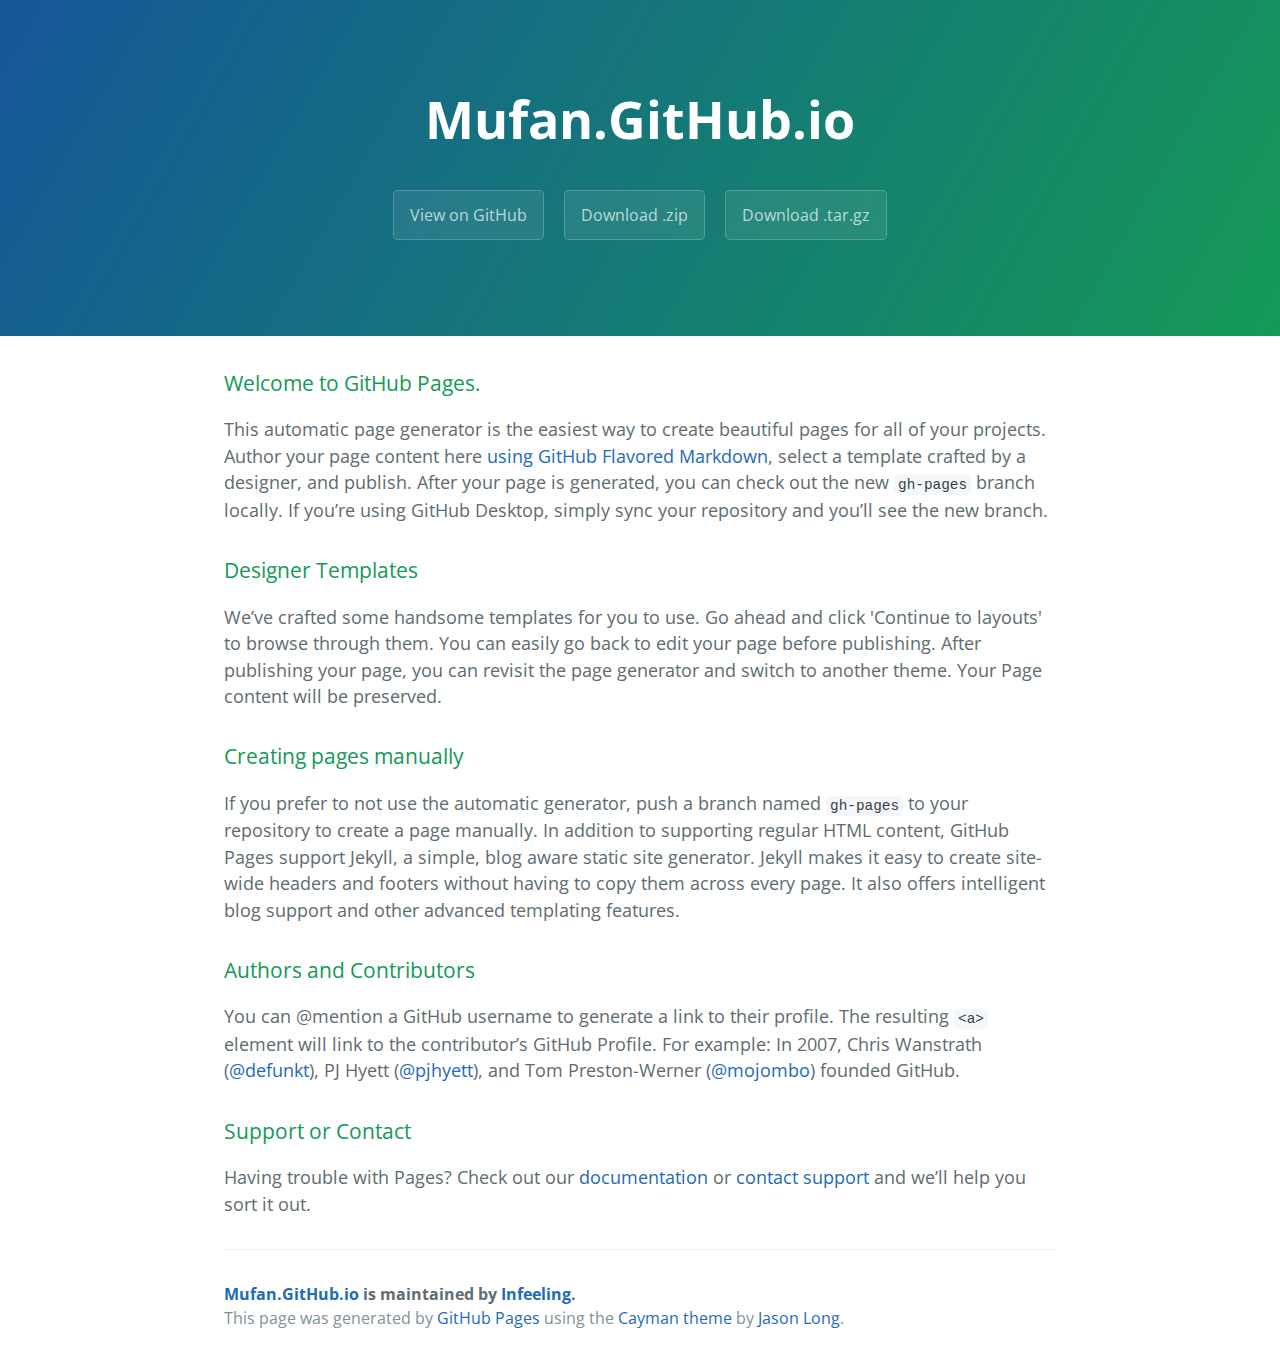
<file: index.html>
<!DOCTYPE html>
<html lang="en-us">
  <head>
    <meta charset="UTF-8">
    <title>Mufan.GitHub.io by Infeeling</title>
    <meta name="viewport" content="width=device-width, initial-scale=1">
    <link rel="stylesheet" type="text/css" href="stylesheets/normalize.css" media="screen">
    <link href='https://fonts.googleapis.com/css?family=Open+Sans:400,700' rel='stylesheet' type='text/css'>
    <link rel="stylesheet" type="text/css" href="stylesheets/stylesheet.css" media="screen">
    <link rel="stylesheet" type="text/css" href="stylesheets/github-light.css" media="screen">
  </head>
  <body>
    <section class="page-header">
      <h1 class="project-name">Mufan.GitHub.io</h1>
      <h2 class="project-tagline"></h2>
      <a href="https://github.com/Infeeling/mufan.github.io" class="btn">View on GitHub</a>
      <a href="https://github.com/Infeeling/mufan.github.io/zipball/master" class="btn">Download .zip</a>
      <a href="https://github.com/Infeeling/mufan.github.io/tarball/master" class="btn">Download .tar.gz</a>
    </section>

    <section class="main-content">
      <h3>
<a id="welcome-to-github-pages" class="anchor" href="#welcome-to-github-pages" aria-hidden="true"><span aria-hidden="true" class="octicon octicon-link"></span></a>Welcome to GitHub Pages.</h3>

<p>This automatic page generator is the easiest way to create beautiful pages for all of your projects. Author your page content here <a href="https://guides.github.com/features/mastering-markdown/">using GitHub Flavored Markdown</a>, select a template crafted by a designer, and publish. After your page is generated, you can check out the new <code>gh-pages</code> branch locally. If you’re using GitHub Desktop, simply sync your repository and you’ll see the new branch.</p>

<h3>
<a id="designer-templates" class="anchor" href="#designer-templates" aria-hidden="true"><span aria-hidden="true" class="octicon octicon-link"></span></a>Designer Templates</h3>

<p>We’ve crafted some handsome templates for you to use. Go ahead and click 'Continue to layouts' to browse through them. You can easily go back to edit your page before publishing. After publishing your page, you can revisit the page generator and switch to another theme. Your Page content will be preserved.</p>

<h3>
<a id="creating-pages-manually" class="anchor" href="#creating-pages-manually" aria-hidden="true"><span aria-hidden="true" class="octicon octicon-link"></span></a>Creating pages manually</h3>

<p>If you prefer to not use the automatic generator, push a branch named <code>gh-pages</code> to your repository to create a page manually. In addition to supporting regular HTML content, GitHub Pages support Jekyll, a simple, blog aware static site generator. Jekyll makes it easy to create site-wide headers and footers without having to copy them across every page. It also offers intelligent blog support and other advanced templating features.</p>

<h3>
<a id="authors-and-contributors" class="anchor" href="#authors-and-contributors" aria-hidden="true"><span aria-hidden="true" class="octicon octicon-link"></span></a>Authors and Contributors</h3>

<p>You can @mention a GitHub username to generate a link to their profile. The resulting <code>&lt;a&gt;</code> element will link to the contributor’s GitHub Profile. For example: In 2007, Chris Wanstrath (<a href="https://github.com/defunkt" class="user-mention">@defunkt</a>), PJ Hyett (<a href="https://github.com/pjhyett" class="user-mention">@pjhyett</a>), and Tom Preston-Werner (<a href="https://github.com/mojombo" class="user-mention">@mojombo</a>) founded GitHub.</p>

<h3>
<a id="support-or-contact" class="anchor" href="#support-or-contact" aria-hidden="true"><span aria-hidden="true" class="octicon octicon-link"></span></a>Support or Contact</h3>

<p>Having trouble with Pages? Check out our <a href="https://help.github.com/pages">documentation</a> or <a href="https://github.com/contact">contact support</a> and we’ll help you sort it out.</p>

      <footer class="site-footer">
        <span class="site-footer-owner"><a href="https://github.com/Infeeling/mufan.github.io">Mufan.GitHub.io</a> is maintained by <a href="https://github.com/Infeeling">Infeeling</a>.</span>

        <span class="site-footer-credits">This page was generated by <a href="https://pages.github.com">GitHub Pages</a> using the <a href="https://github.com/jasonlong/cayman-theme">Cayman theme</a> by <a href="https://twitter.com/jasonlong">Jason Long</a>.</span>
      </footer>

    </section>

  
  </body>
</html>
</file>
<file: stylesheets/stylesheet.css>
* {
  box-sizing: border-box; }

body {
  padding: 0;
  margin: 0;
  font-family: "Open Sans", "Helvetica Neue", Helvetica, Arial, sans-serif;
  font-size: 16px;
  line-height: 1.5;
  color: #606c71; }

a {
  color: #1e6bb8;
  text-decoration: none; }
  a:hover {
    text-decoration: underline; }

.btn {
  display: inline-block;
  margin-bottom: 1rem;
  color: rgba(255, 255, 255, 0.7);
  background-color: rgba(255, 255, 255, 0.08);
  border-color: rgba(255, 255, 255, 0.2);
  border-style: solid;
  border-width: 1px;
  border-radius: 0.3rem;
  transition: color 0.2s, background-color 0.2s, border-color 0.2s; }
  .btn + .btn {
    margin-left: 1rem; }

.btn:hover {
  color: rgba(255, 255, 255, 0.8);
  text-decoration: none;
  background-color: rgba(255, 255, 255, 0.2);
  border-color: rgba(255, 255, 255, 0.3); }

@media screen and (min-width: 64em) {
  .btn {
    padding: 0.75rem 1rem; } }

@media screen and (min-width: 42em) and (max-width: 64em) {
  .btn {
    padding: 0.6rem 0.9rem;
    font-size: 0.9rem; } }

@media screen and (max-width: 42em) {
  .btn {
    display: block;
    width: 100%;
    padding: 0.75rem;
    font-size: 0.9rem; }
    .btn + .btn {
      margin-top: 1rem;
      margin-left: 0; } }

.page-header {
  color: #fff;
  text-align: center;
  background-color: #159957;
  background-image: linear-gradient(120deg, #155799, #159957); }

@media screen and (min-width: 64em) {
  .page-header {
    padding: 5rem 6rem; } }

@media screen and (min-width: 42em) and (max-width: 64em) {
  .page-header {
    padding: 3rem 4rem; } }

@media screen and (max-width: 42em) {
  .page-header {
    padding: 2rem 1rem; } }

.project-name {
  margin-top: 0;
  margin-bottom: 0.1rem; }

@media screen and (min-width: 64em) {
  .project-name {
    font-size: 3.25rem; } }

@media screen and (min-width: 42em) and (max-width: 64em) {
  .project-name {
    font-size: 2.25rem; } }

@media screen and (max-width: 42em) {
  .project-name {
    font-size: 1.75rem; } }

.project-tagline {
  margin-bottom: 2rem;
  font-weight: normal;
  opacity: 0.7; }

@media screen and (min-width: 64em) {
  .project-tagline {
    font-size: 1.25rem; } }

@media screen and (min-width: 42em) and (max-width: 64em) {
  .project-tagline {
    font-size: 1.15rem; } }

@media screen and (max-width: 42em) {
  .project-tagline {
    font-size: 1rem; } }

.main-content :first-child {
  margin-top: 0; }
.main-content img {
  max-width: 100%; }
.main-content h1, .main-content h2, .main-content h3, .main-content h4, .main-content h5, .main-content h6 {
  margin-top: 2rem;
  margin-bottom: 1rem;
  font-weight: normal;
  color: #159957; }
.main-content p {
  margin-bottom: 1em; }
.main-content code {
  padding: 2px 4px;
  font-family: Consolas, "Liberation Mono", Menlo, Courier, monospace;
  font-size: 0.9rem;
  color: #383e41;
  background-color: #f3f6fa;
  border-radius: 0.3rem; }
.main-content pre {
  padding: 0.8rem;
  margin-top: 0;
  margin-bottom: 1rem;
  font: 1rem Consolas, "Liberation Mono", Menlo, Courier, monospace;
  color: #567482;
  word-wrap: normal;
  background-color: #f3f6fa;
  border: solid 1px #dce6f0;
  border-radius: 0.3rem; }
  .main-content pre > code {
    padding: 0;
    margin: 0;
    font-size: 0.9rem;
    color: #567482;
    word-break: normal;
    white-space: pre;
    background: transparent;
    border: 0; }
.main-content .highlight {
  margin-bottom: 1rem; }
  .main-content .highlight pre {
    margin-bottom: 0;
    word-break: normal; }
.main-content .highlight pre, .main-content pre {
  padding: 0.8rem;
  overflow: auto;
  font-size: 0.9rem;
  line-height: 1.45;
  border-radius: 0.3rem; }
.main-content pre code, .main-content pre tt {
  display: inline;
  max-width: initial;
  padding: 0;
  margin: 0;
  overflow: initial;
  line-height: inherit;
  word-wrap: normal;
  background-color: transparent;
  border: 0; }
  .main-content pre code:before, .main-content pre code:after, .main-content pre tt:before, .main-content pre tt:after {
    content: normal; }
.main-content ul, .main-content ol {
  margin-top: 0; }
.main-content blockquote {
  padding: 0 1rem;
  margin-left: 0;
  color: #819198;
  border-left: 0.3rem solid #dce6f0; }
  .main-content blockquote > :first-child {
    margin-top: 0; }
  .main-content blockquote > :last-child {
    margin-bottom: 0; }
.main-content table {
  display: block;
  width: 100%;
  overflow: auto;
  word-break: normal;
  word-break: keep-all; }
  .main-content table th {
    font-weight: bold; }
  .main-content table th, .main-content table td {
    padding: 0.5rem 1rem;
    border: 1px solid #e9ebec; }
.main-content dl {
  padding: 0; }
  .main-content dl dt {
    padding: 0;
    margin-top: 1rem;
    font-size: 1rem;
    font-weight: bold; }
  .main-content dl dd {
    padding: 0;
    margin-bottom: 1rem; }
.main-content hr {
  height: 2px;
  padding: 0;
  margin: 1rem 0;
  background-color: #eff0f1;
  border: 0; }

@media screen and (min-width: 64em) {
  .main-content {
    max-width: 64rem;
    padding: 2rem 6rem;
    margin: 0 auto;
    font-size: 1.1rem; } }

@media screen and (min-width: 42em) and (max-width: 64em) {
  .main-content {
    padding: 2rem 4rem;
    font-size: 1.1rem; } }

@media screen and (max-width: 42em) {
  .main-content {
    padding: 2rem 1rem;
    font-size: 1rem; } }

.site-footer {
  padding-top: 2rem;
  margin-top: 2rem;
  border-top: solid 1px #eff0f1; }

.site-footer-owner {
  display: block;
  font-weight: bold; }

.site-footer-credits {
  color: #819198; }

@media screen and (min-width: 64em) {
  .site-footer {
    font-size: 1rem; } }

@media screen and (min-width: 42em) and (max-width: 64em) {
  .site-footer {
    font-size: 1rem; } }

@media screen and (max-width: 42em) {
  .site-footer {
    font-size: 0.9rem; } }
</file>
<file: stylesheets/github-light.css>
/*
The MIT License (MIT)

Copyright (c) 2016 GitHub, Inc.

Permission is hereby granted, free of charge, to any person obtaining a copy
of this software and associated documentation files (the "Software"), to deal
in the Software without restriction, including without limitation the rights
to use, copy, modify, merge, publish, distribute, sublicense, and/or sell
copies of the Software, and to permit persons to whom the Software is
furnished to do so, subject to the following conditions:

The above copyright notice and this permission notice shall be included in all
copies or substantial portions of the Software.

THE SOFTWARE IS PROVIDED "AS IS", WITHOUT WARRANTY OF ANY KIND, EXPRESS OR
IMPLIED, INCLUDING BUT NOT LIMITED TO THE WARRANTIES OF MERCHANTABILITY,
FITNESS FOR A PARTICULAR PURPOSE AND NONINFRINGEMENT. IN NO EVENT SHALL THE
AUTHORS OR COPYRIGHT HOLDERS BE LIABLE FOR ANY CLAIM, DAMAGES OR OTHER
LIABILITY, WHETHER IN AN ACTION OF CONTRACT, TORT OR OTHERWISE, ARISING FROM,
OUT OF OR IN CONNECTION WITH THE SOFTWARE OR THE USE OR OTHER DEALINGS IN THE
SOFTWARE.

*/

.pl-c /* comment */ {
  color: #969896;
}

.pl-c1 /* constant, variable.other.constant, support, meta.property-name, support.constant, support.variable, meta.module-reference, markup.raw, meta.diff.header */,
.pl-s .pl-v /* string variable */ {
  color: #0086b3;
}

.pl-e /* entity */,
.pl-en /* entity.name */ {
  color: #795da3;
}

.pl-smi /* variable.parameter.function, storage.modifier.package, storage.modifier.import, storage.type.java, variable.other */,
.pl-s .pl-s1 /* string source */ {
  color: #333;
}

.pl-ent /* entity.name.tag */ {
  color: #63a35c;
}

.pl-k /* keyword, storage, storage.type */ {
  color: #a71d5d;
}

.pl-s /* string */,
.pl-pds /* punctuation.definition.string, string.regexp.character-class */,
.pl-s .pl-pse .pl-s1 /* string punctuation.section.embedded source */,
.pl-sr /* string.regexp */,
.pl-sr .pl-cce /* string.regexp constant.character.escape */,
.pl-sr .pl-sre /* string.regexp source.ruby.embedded */,
.pl-sr .pl-sra /* string.regexp string.regexp.arbitrary-repitition */ {
  color: #183691;
}

.pl-v /* variable */ {
  color: #ed6a43;
}

.pl-id /* invalid.deprecated */ {
  color: #b52a1d;
}

.pl-ii /* invalid.illegal */ {
  color: #f8f8f8;
  background-color: #b52a1d;
}

.pl-sr .pl-cce /* string.regexp constant.character.escape */ {
  font-weight: bold;
  color: #63a35c;
}

.pl-ml /* markup.list */ {
  color: #693a17;
}

.pl-mh /* markup.heading */,
.pl-mh .pl-en /* markup.heading entity.name */,
.pl-ms /* meta.separator */ {
  font-weight: bold;
  color: #1d3e81;
}

.pl-mq /* markup.quote */ {
  color: #008080;
}

.pl-mi /* markup.italic */ {
  font-style: italic;
  color: #333;
}

.pl-mb /* markup.bold */ {
  font-weight: bold;
  color: #333;
}

.pl-md /* markup.deleted, meta.diff.header.from-file */ {
  color: #bd2c00;
  background-color: #ffecec;
}

.pl-mi1 /* markup.inserted, meta.diff.header.to-file */ {
  color: #55a532;
  background-color: #eaffea;
}

.pl-mdr /* meta.diff.range */ {
  font-weight: bold;
  color: #795da3;
}

.pl-mo /* meta.output */ {
  color: #1d3e81;
}
</file>
